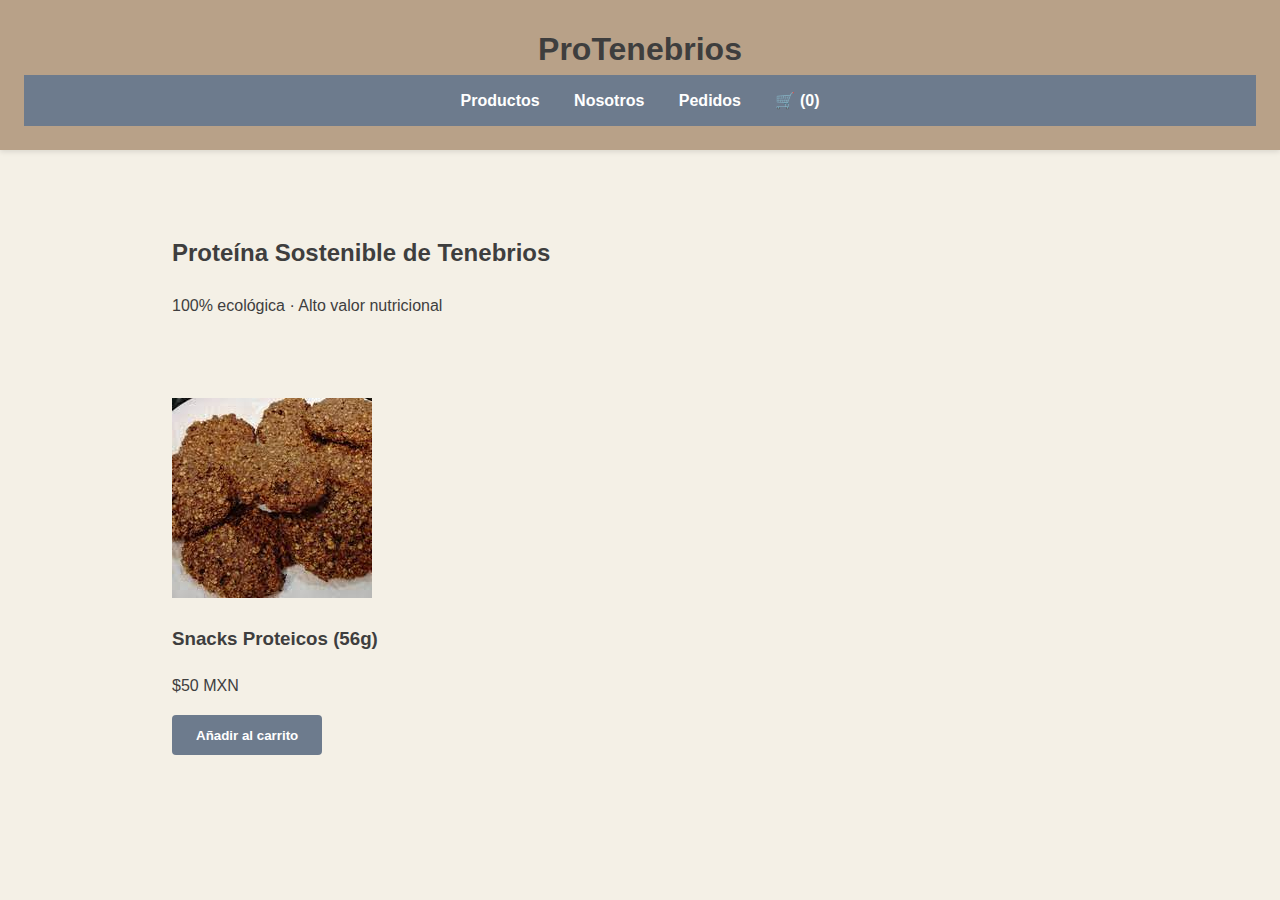
<file: index.html>
<!DOCTYPE html>
<html lang="es">
<head>
    <meta charset="UTF-8">
    <meta name="viewport" content="width=device-width, initial-scale=1.0">
    <title>ProTenebrios - Productos</title>
    <link rel="stylesheet" href="style.css">
</head>
<body>
<header>
    <h1>ProTenebrios</h1>
    <nav>
        <a href="index.html">Productos</a>
        <a href="about.html">Nosotros</a>
        <a href="contact.html">Pedidos</a>
        <a href="carrito.html" class="cart-link">🛒 (<span id="cart-count">0</span>)</a>
    </nav>
</header>

<main>
    <section class="hero">
        <h2>Proteína Sostenible de Tenebrios</h2>
        <p>100% ecológica · Alto valor nutricional</p>
    </section>

    <section class="product-grid">
        <!-- Producto 2 -->
        <div class="product-card" data-id="2">
            <img src="img/galleta.jpeg" alt="Snacks de Tenebrios">
            <h3>Snacks Proteicos (56g)</h3>
            <p class="price">$50 MXN</p>
            <button class="add-to-cart">Añadir al carrito</button>
        </div>
    </section>
</main>

<script src="script.js"></script>
</body>
</html>
</file>
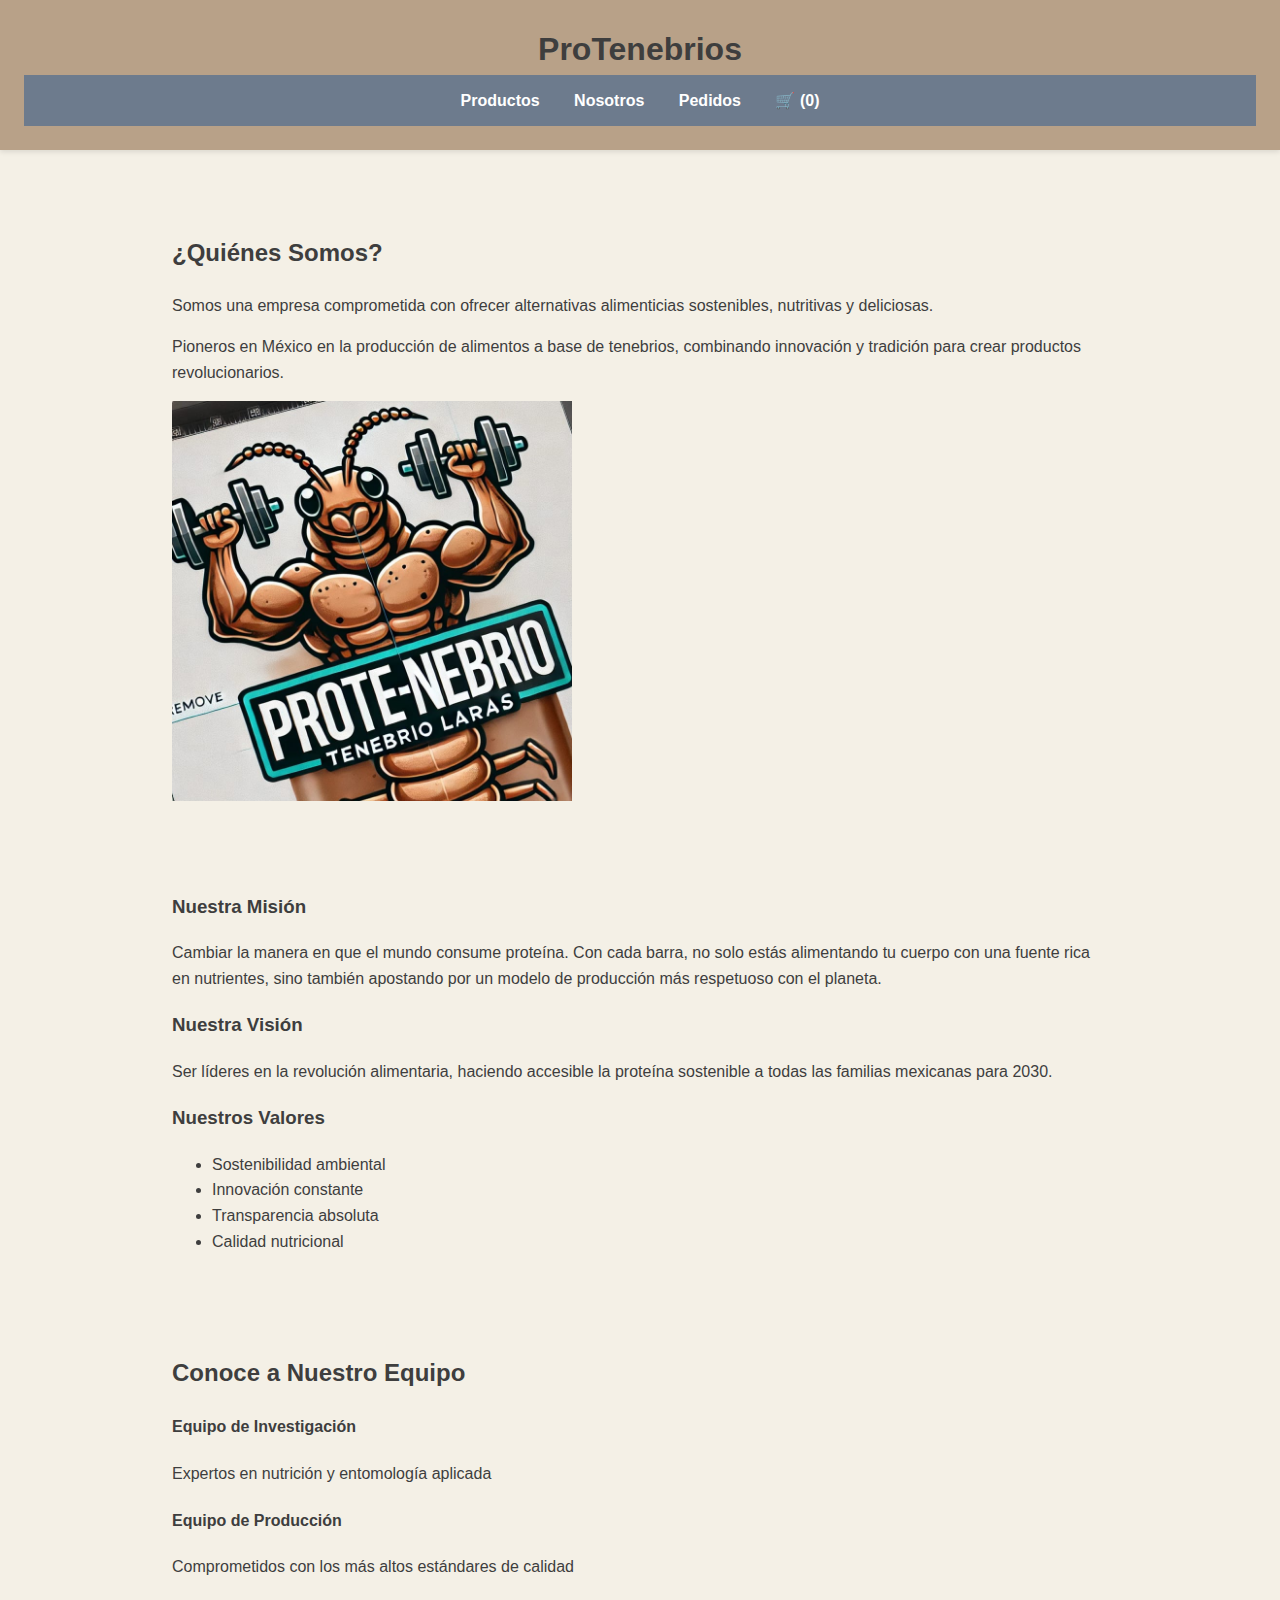
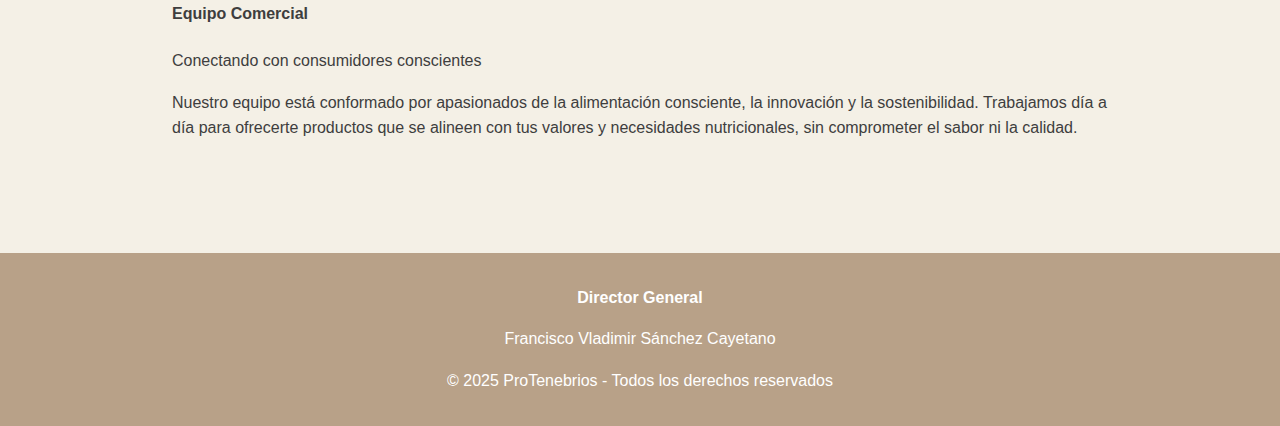
<file: about.html>
<!DOCTYPE html>
<html lang="es">
<head>
    <meta charset="UTF-8">
    <meta name="viewport" content="width=device-width, initial-scale=1.0">
    <title>ProTenebrios - Nosotros</title>
    <link rel="stylesheet" href="style.css">
</head>
<body>
<header>
    <h1>ProTenebrios</h1>
    <nav>
        <a href="index.html">Productos</a>
        <a href="about.html" class="active">Nosotros</a>
        <a href="contact.html">Pedidos</a>
        <a href="carrito.html" class="cart-link">🛒 (<span id="cart-count">0</span>)</a>
    </nav>
</header>

<main class="about-container">
    <!-- Sección Quiénes Somos -->
    <section class="about-card">
        <div class="about-content">
            <h2>¿Quiénes Somos?</h2>
            <div class="about-text">
                <p>Somos una empresa comprometida con ofrecer alternativas alimenticias sostenibles, nutritivas y deliciosas.</p>
                <p>Pioneros en México en la producción de alimentos a base de tenebrios, combinando innovación y tradición para crear productos revolucionarios.</p>
            </div>
        </div>
        <img src="img/logo.jpg" width="400" height="400" alt="Equipo ProTenebrios" class="about-img">
    </section>

    <!-- Sección Misión, Visión y Valores -->
    <section class="mission-section">
        <div class="mission-card">
            <h3>Nuestra Misión</h3>
            <p>Cambiar la manera en que el mundo consume proteína. Con cada barra, no solo estás alimentando tu cuerpo con una fuente rica en nutrientes, sino también apostando por un modelo de producción más respetuoso con el planeta.</p>
        </div>

        <div class="mission-card">
            <h3>Nuestra Visión</h3>
            <!-- <img src="img/vision-icon.png" alt="Icono visión" class="mission-icon"> -->
            <p>Ser líderes en la revolución alimentaria, haciendo accesible la proteína sostenible a todas las familias mexicanas para 2030.</p>
        </div>

        <div class="mission-card">
            <h3>Nuestros Valores</h3>
            <!-- <img src="img/valores-icon.png" alt="Icono valores" class="mission-icon"> -->
            <ul class="values-list">
                <li>Sostenibilidad ambiental</li>
                <li>Innovación constante</li>
                <li>Transparencia absoluta</li>
                <li>Calidad nutricional</li>
            </ul>
        </div>
    </section>

    <!-- Sección Nuestro Equipo -->
    <section class="team-section">
        <h2>Conoce a Nuestro Equipo</h2>
        <div class="team-grid">
            <div class="team-member">
                <h4>Equipo de Investigación</h4>
                <p>Expertos en nutrición y entomología aplicada</p>
            </div>
            <div class="team-member">
                <h4>Equipo de Producción</h4>
                <p>Comprometidos con los más altos estándares de calidad</p>
            </div>
            <div class="team-member">
                <h4>Equipo Comercial</h4>
                <p>Conectando con consumidores conscientes</p>
            </div>
        </div>
        <p class="team-description">Nuestro equipo está conformado por apasionados de la alimentación consciente, la innovación y la sostenibilidad. Trabajamos día a día para ofrecerte productos que se alineen con tus valores y necesidades nutricionales, sin comprometer el sabor ni la calidad.</p>
    </section>
</main>

<footer>
    <div class="footer-content">
        <div class="director-info">
            <p><strong>Director General</strong></p>
            <p>Francisco Vladimir Sánchez Cayetano</p>
        </div>
        <p class="copyright">© 2025 ProTenebrios - Todos los derechos reservados</p>
    </div>
</footer>

<script src="script.js"></script>
</body>
</html>
</file>
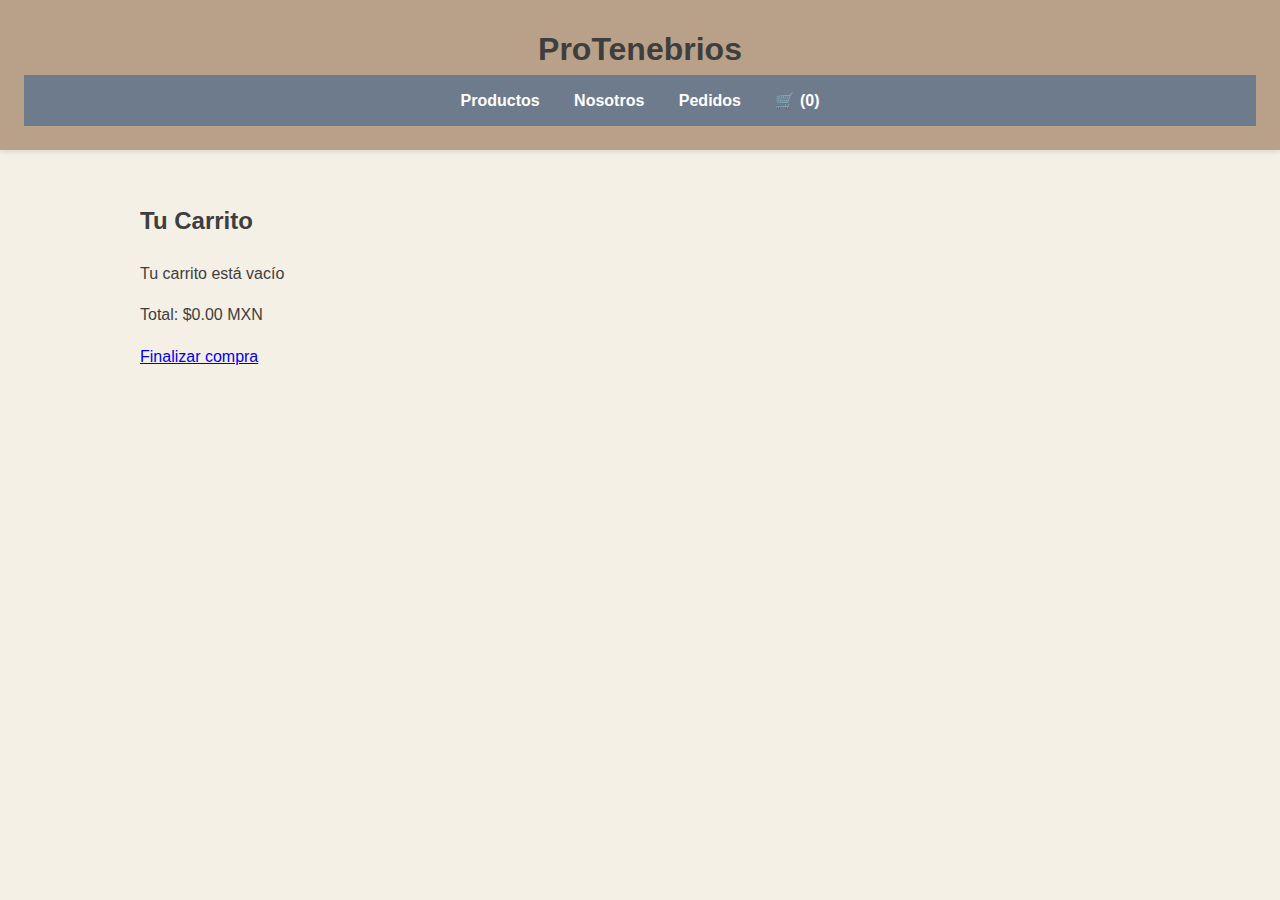
<file: carrito.html>
<!DOCTYPE html>
<html lang="es">
<head>
    <meta charset="UTF-8">
    <title>ProTenebrios - Carrito</title>
    <link rel="stylesheet" href="style.css">
</head>
<body>
<header>
    <h1>ProTenebrios</h1>
    <nav>
        <a href="index.html">Productos</a>
        <a href="about.html">Nosotros</a>
        <a href="contact.html">Pedidos</a>
        <a href="carrito.html" class="cart-link">🛒 (<span id="cart-count">0</span>)</a>
    </nav>
</header>

<main>
    <h2>Tu Carrito</h2>
    <div id="cart-items">
        <!-- Los productos aparecerán así: -->
        <!--
        <div class="cart-item">
            <img src="img/tenerios.jpeg" alt="Harina de Tenebrios">
            <div class="item-details">
                <h4>Harina de Tenebrios (500g)</h4>
                <p>$199 MXN</p>
            </div>
            <button class="remove-item" data-id="1">🗑️ Eliminar</button>
        </div>
        -->
    </div>
    <div class="cart-total">
        <p>Total: <span id="total-price">$0 MXN</span></p>
        <a href="contact.html" class="checkout-btn">Finalizar compra</a>
    </div>
</main>

<script src="script.js"></script>
</body>
</html>
</file>
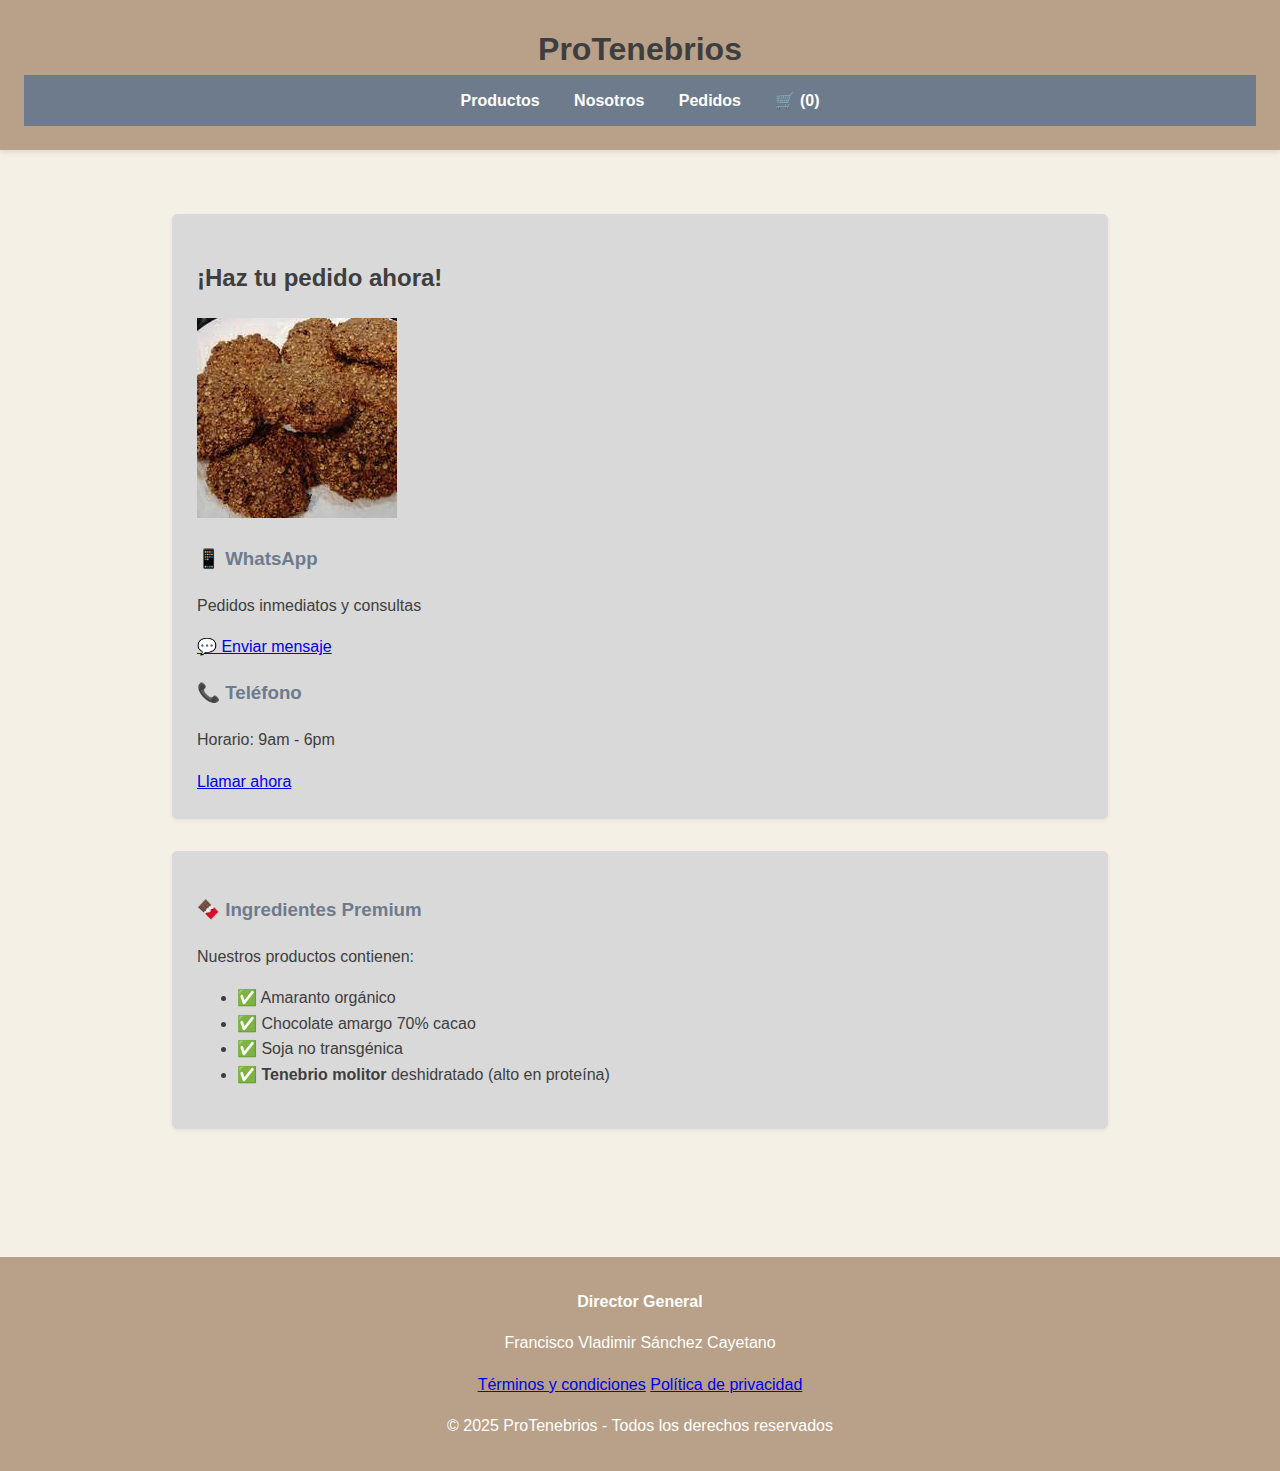
<file: contact.html>
<!DOCTYPE html>
<html lang="es">
<head>
    <meta charset="UTF-8">
    <meta name="viewport" content="width=device-width, initial-scale=1.0">
    <title>ProTenebrios - Contacto y Pedidos</title>
    <link rel="stylesheet" href="style.css">
</head>
<body>
<header>
    <h1>ProTenebrios</h1>
    <nav>
        <a href="index.html">Productos</a>
        <a href="about.html">Nosotros</a>
        <a href="contact.html" class="active">Pedidos</a>
        <a href="carrito.html" class="cart-link">🛒 (<span id="cart-count">0</span>)</a>
    </nav>
</header>

<main>
    <section class="contact-container">
        <!-- Sección de Información de Contacto -->
        <article class="contact-card">
            <h2>¡Haz tu pedido ahora!</h2>
            <img src="img/galleta.jpeg" alt="Proceso de producción" class="contact-img">

            <div class="contact-methods">
                <!-- WhatsApp (principal para ventas) -->
                <div class="contact-method">
                    <h3>📱 WhatsApp</h3>
                    <p>Pedidos inmediatos y consultas</p>
                    <a href="https://wa.me/527471737106?text=Hola,%20quiero%20hacer%20un%20pedido%20de%20ProTenebrios" class="whatsapp-btn">
                        💬 Enviar mensaje
                    </a>
                </div>

                <!-- Teléfono -->
                <div class="contact-method">
                    <h3>📞 Teléfono</h3>
                    <p>Horario: 9am - 6pm</p>
                    <a href="tel:+527471737106" class="phone-btn">
                        Llamar ahora
                    </a>
                </div>
            </div>
        </article>

        <!-- Sección de Ingredientes (como valor agregado) -->
        <article class="ingredients-card">
            <h3>🍫 Ingredientes Premium</h3>
            <p>Nuestros productos contienen:</p>
            <ul class="ingredients-list">
                <li>✅ Amaranto orgánico</li>
                <li>✅ Chocolate amargo 70% cacao</li>
                <li>✅ Soja no transgénica</li>
                <li>✅ <strong>Tenebrio molitor</strong> deshidratado (alto en proteína)</li>
            </ul>

        </article>
    </section>
</main>

<footer>
    <div class="footer-content">
        <div class="director-info">
            <p><strong>Director General</strong></p>
            <p>Francisco Vladimir Sánchez Cayetano</p>
        </div>

        <div class="legal-links">
            <a href="#">Términos y condiciones</a>
            <a href="#">Política de privacidad</a>
        </div>

        <p class="copyright">© 2025 ProTenebrios - Todos los derechos reservados</p>
    </div>
</footer>

<script src="script.js"></script>
</body>
</html>
</file>
<file: style.css>
/* Estilos generales */
body {
    font-family: 'Arial', sans-serif;
    margin: 0;
    padding: 0;
    background-color: #F4F0E6; /* Fondo beige claro (Paleta 5) */
    color: #3E3E3E; /* Texto gris oscuro */
    line-height: 1.6;
}

/* Encabezado */
header {
    background-color: #B8A188; /* Arena (destacado) */
    padding: 1.5rem;
    text-align: center;
    box-shadow: 0 2px 5px rgba(0, 0, 0, 0.1);
}

header h1 {
    margin: 0;
    color: #3E3E3E; /* Gris oscuro para contraste */
}

/* Barra de navegación */
nav {
    background-color: #6D7B8D; /* Gris azulado (botones) */
    padding: 0.8rem;
    text-align: center;
}

nav a {
    color: white;
    margin: 0 15px;
    text-decoration: none;
    font-weight: bold;
}

nav a:hover {
    text-decoration: underline;
}

/* Contenido principal */
main {
    padding: 2rem;
    max-width: 1000px;
    margin: 0 auto;
}

section {
    padding: 2rem;
    max-width: 1000px;
    margin: 0 auto;
}

article {
    background-color: #d9d9d9;
    padding: 1.5rem;
    margin-bottom: 2rem;
    border-radius: 5px;
    box-shadow: 0 2px 5px rgba(0, 0, 0, 0.05);
    border: 1px solid #D9D9D9; /* Gris claro (bordes) */
}

article h3 {
    color: #6D7B8D; /* Gris azulado para títulos */
}

/* Formulario de contacto (contact.html) */
form {
    background-color: white;
    padding: 2rem;
    border-radius: 5px;
    box-shadow: 0 2px 5px rgba(0, 0, 0, 0.05);
    max-width: 500px;
    margin: 0 auto;
    border: 1px solid #D9D9D9;
}

input, textarea {
    width: 100%;
    padding: 0.8rem;
    margin-bottom: 1rem;
    border: 1px solid #D9D9D9;
    border-radius: 4px;
}

button {
    background-color: #6D7B8D; /* Gris azulado */
    color: white;
    border: none;
    padding: 0.8rem 1.5rem;
    border-radius: 4px;
    cursor: pointer;
    font-weight: bold;
}

button:hover {
    background-color: #5a6778; /* Ton más oscuro al pasar el mouse */
}

/* Pie de página */
footer {
    background-color: #B8A188; /* Arena */
    text-align: center;
    padding: 1rem;
    margin-top: 2rem;
    color: white;
}

/* Responsive (para móviles) */
@media (max-width: 768px) {
    nav a {
        display: block;
        margin: 10px 0;
    }
}
</file>
